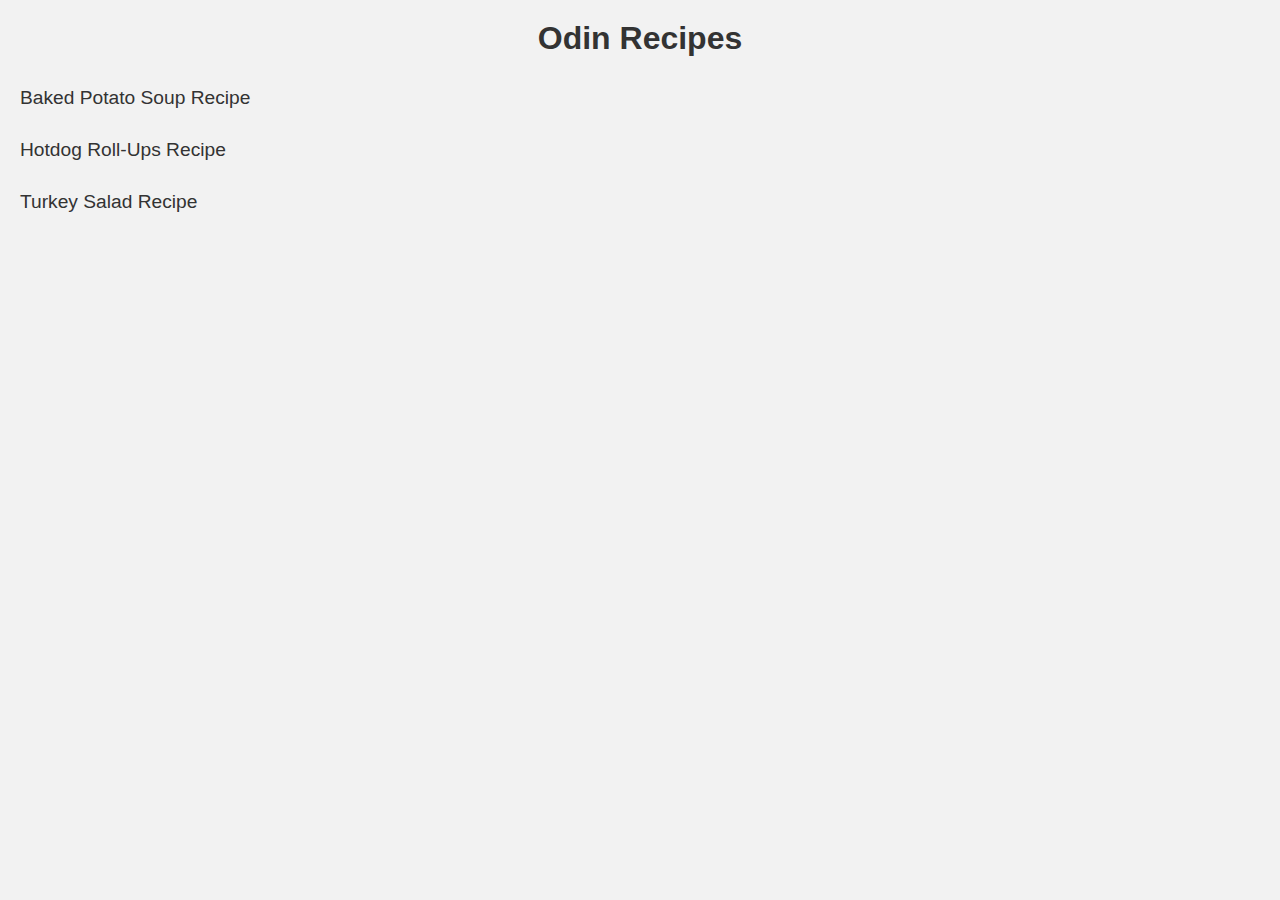
<file: index.html>
<!DOCTYPE html>
<html lang="en">
<head>
    <meta charset="UTF-8">
    <meta name="viewport" content="width=device-width, initial-scale=1.0">
    <link rel="stylesheet" href="style.css">
    <title>Odin Recipes</title>
</head>
<body>
    <header class="header">
        <h1>Odin Recipes</h1>
    </header>

    <ul>
        <li><a href="./recipes/baked-potato-soup.html">Baked Potato Soup Recipe</a></li>
        <li><a href="./recipes/hotdog-roll-ups.html">Hotdog Roll-Ups Recipe</a></li>
        <li><a href="./recipes/turkey-salad.html">Turkey Salad Recipe</a></li>
    </ul>

</body>
</html>
</file>
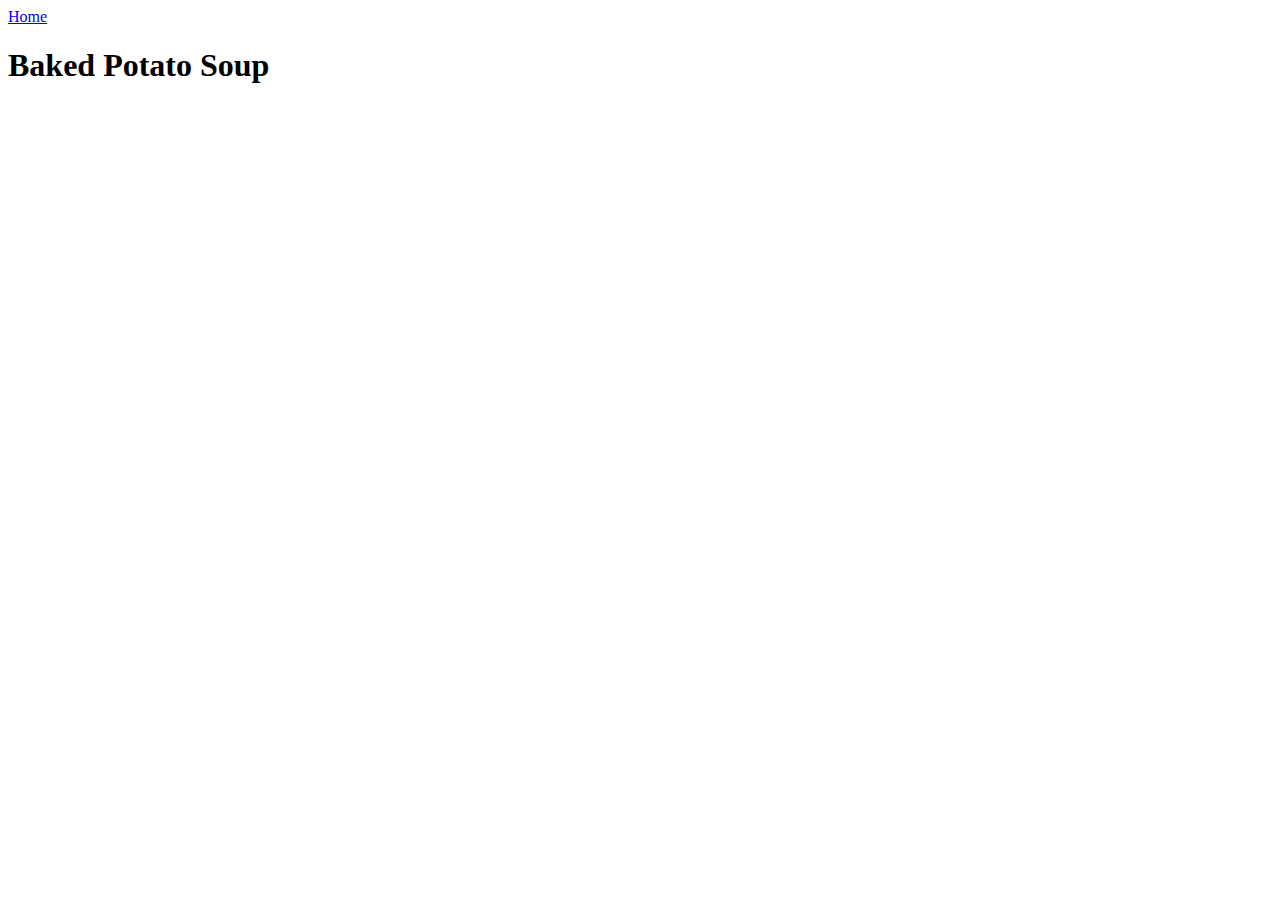
<file: recipes/baked-potato-soup.html>
<!DOCTYPE html>
<html lang="en">
<head>
    <meta charset="UTF-8">
    <meta name="viewport" content="width=device-width, initial-scale=1.0">
    <title>Baked Potato Soup Recipe</title>
</head>
<body>
    <a href="../index.html">Home</a>
    <h1>Baked Potato Soup</h1>
</body>
</html>
</file>
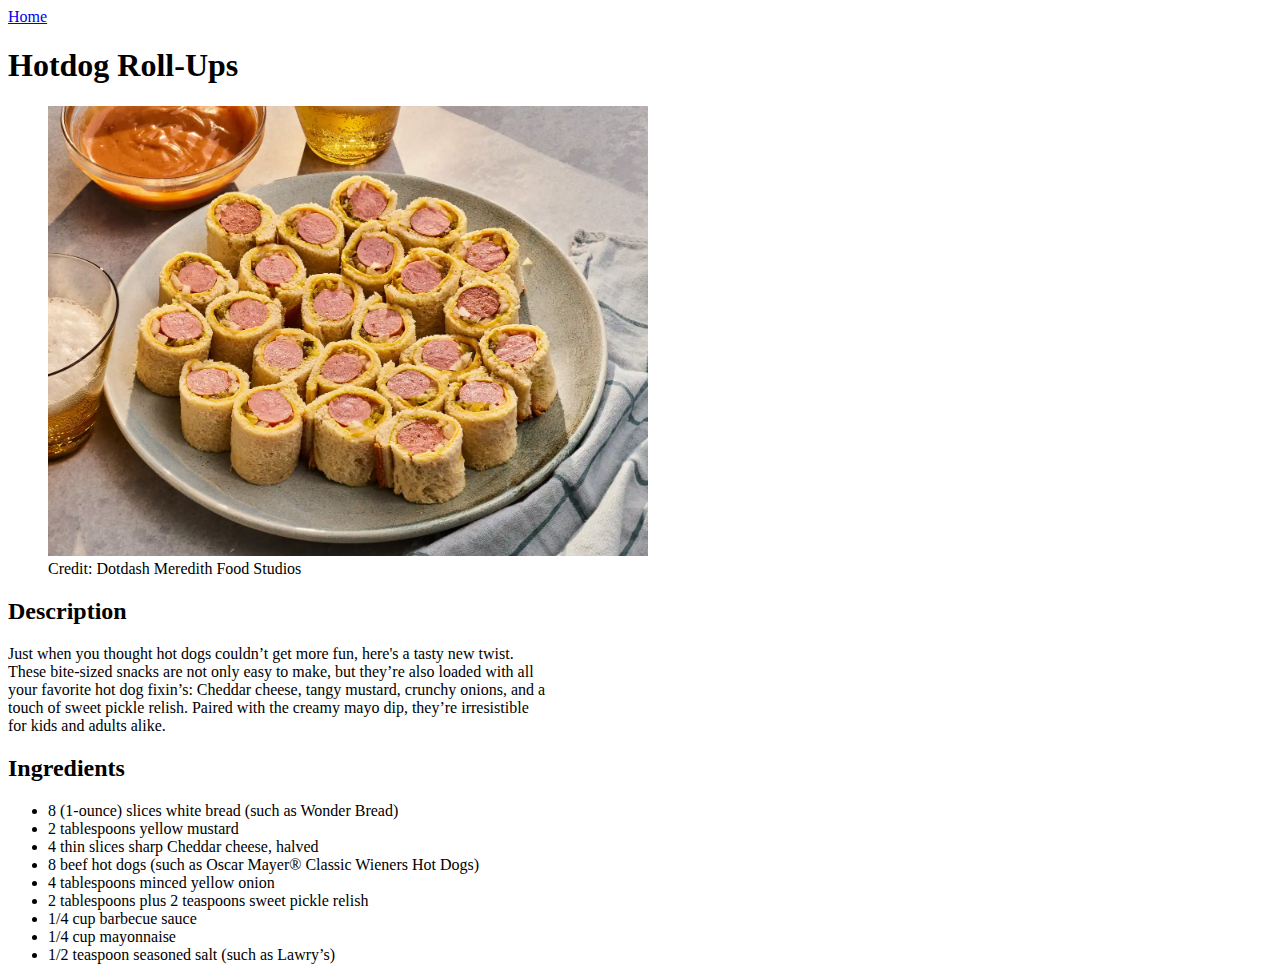
<file: recipes/hotdog-roll-ups.html>
<!DOCTYPE html>
<html lang="en">
<head>
    <meta charset="UTF-8">
    <meta name="viewport" content="width=device-width, initial-scale=1.0">
    <title>Hotdog Roll-Ups Recipe</title>
</head>
<body>
    <a href="../index.html">Home</a>
    <h1>Hotdog Roll-Ups</h1>
    <figure>
        <img src="/images/hotdog-roll-ups.webp" alt="A lot of bite-sized hotdog roll-ups" width="600" />
        <figcaption>Credit: Dotdash Meredith Food Studios</figcaption>
    </figure>
    <h2>Description</h2>
    <p>
        Just when you thought hot dogs couldn’t get more fun, here's a tasty new twist.<br>
        These bite-sized snacks are not only easy to make, but they’re also loaded with all<br>
        your favorite hot dog fixin’s: Cheddar cheese, tangy mustard, crunchy onions, and a<br>
        touch of sweet pickle relish. Paired with the creamy mayo dip, they’re irresistible<br>
        for kids and adults alike. 
    </p>
    <h2>Ingredients</h2>    
    <ul>
        <li>8 (1-ounce) slices white bread (such as Wonder Bread)</li>
        <li>2 tablespoons yellow mustard</li>
        <li>4 thin slices sharp Cheddar cheese, halved</li>
        <li>8 beef hot dogs (such as Oscar Mayer® Classic Wieners Hot Dogs)</li>
        <li>4 tablespoons minced yellow onion</li>
        <li>2 tablespoons plus 2 teaspoons sweet pickle relish</li>
        <li>1/4 cup barbecue sauce</li>
        <li>1/4 cup mayonnaise</li>
        <li>1/2 teaspoon seasoned salt (such as Lawry’s)</li>
    </ul>
</body>
</html>
</file>
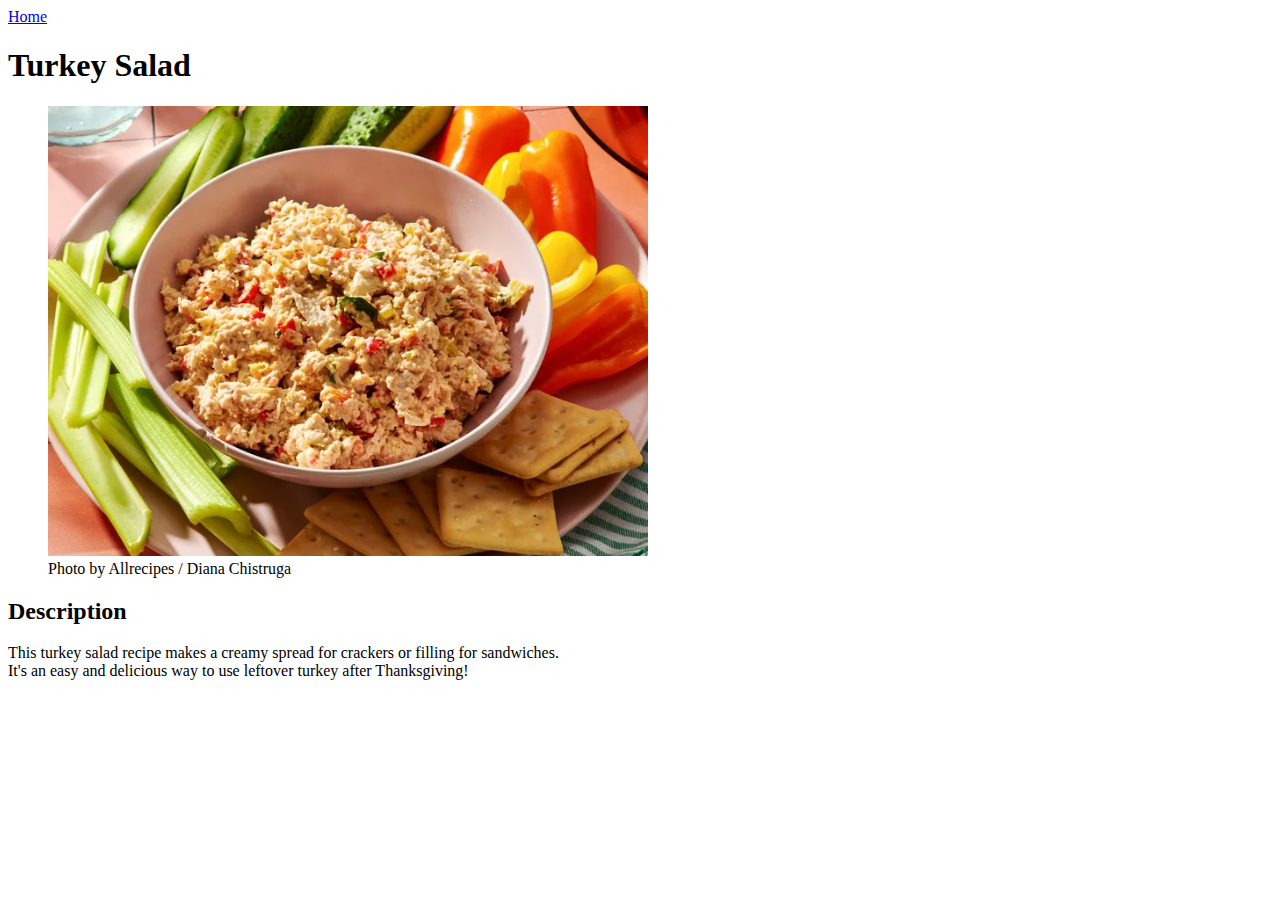
<file: recipes/turkey-salad.html>
<!DOCTYPE html>
<html lang="en">
    <head>
        <meta charset="UTF-8">
        <meta name="viewport" content="width=device-width, initial-scale=1.0">
        <title>Turkey Salad</title>
    </head>
    <body>
        <a href="../index.html">Home</a>
        <h1>Turkey Salad</h1>
        <figure>
            <img src="/images/turkey-salad.webp" alt="A finished product of a turkey salad" width="600" />
            <figcaption>Photo by Allrecipes / Diana Chistruga</figcaption>
        </figure>
        <h2>Description</h2>
        <p>
            This turkey salad recipe makes a creamy spread for crackers or filling for sandwiches.<br>
            It's an easy and delicious way to use leftover turkey after Thanksgiving!
        </p>
    </body>
</html>
</file>
<file: style.css>
* {
    margin: 0;
    padding: 0;
    box-sizing: border-box;
}

body {
    font-family: 'Poppins', sans-serif;
    background: #f2f2f2;
    color: #333;
}

.header {

    text-align: center;
    margin: 20px;
}

a {
    text-decoration: none;
    color: #333;
    cursor: pointer;
}

ul {
    list-style-type: none;
}

ul li {
    padding: 10px;
    font-size: 1.2em;
    margin: 10px;
}
</file>
